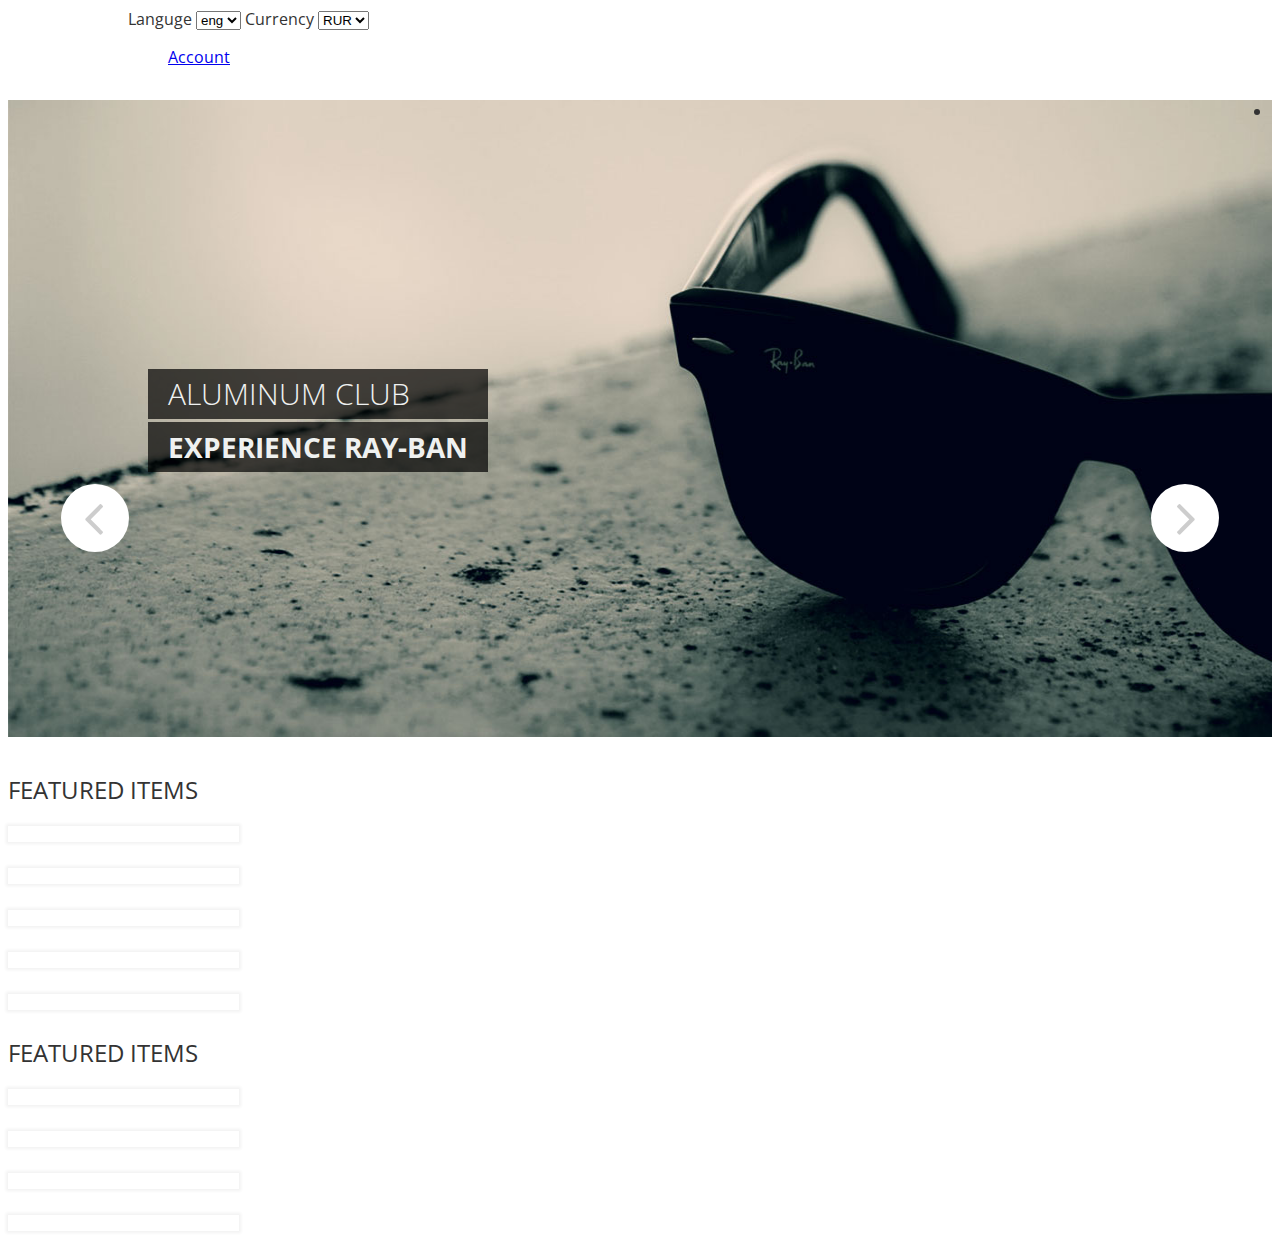
<file: index_sample.html>
<!DOCTYPE html>
<html lang="ru">

<head>

	<meta charset="UTF-8">

	<meta name="keyword" content="уроки разрабоки, ">
	<meta name="description" content="">

	<meta name="viewport" content="width=device-width, initial-scale=1.0">
	<meta http-equiv="X-UA-Compatible" content="ie=edge">

	<title>Уроки по веб-верстки</title>


	<link rel="shortcut icon" href="">
	<link rel="canonical" href="">

	<link href="https://fonts.googleapis.com/css?family=Open+Sans:400,700" rel="stylesheet">
	<link rel="stylesheet" href="style.css">

</head>

<body>
	<header class="header">
		<section class="header__blue-line blue-line">
			<section class="blue-line__wrapper">
				<section class="blue-line__filters">
					<label for="Lang">
						Languge
						<select name="Lang" id="Lang">
							<option value="eng">eng</option>
							<option value="rus">rus</option>
						</select>
					</label>
					<label for="Curr">
						Currency
						<select name="Curr" id="Curr">
							<option value="rur">RUR</option>
							<option value="usd">USD</option>
						</select>
					</label>
				</section>
				<nav class="side-menu blue-line__menu">
					<ul class="side-menu__list">
						<li class="side-menu__item">
							<a href="#">Account</a>
						</li>
						<li class="side-menu__item">Whishlist</li>
						<li class="side-menu__item">Checkout</li>
						<li class="side-menu__item">Log in</li>
						<li class="side-menu__item">Sing up</li>
					</ul>
				</nav>
			</section>

		</section>
		<section></section>


		<section class="slider">
			<div class="slider__controls">
				<div class="slider__control slider__control_prev"></div>
				<div class="slider__control slider__control_next"></div>
			</div>
			<ul class="slider__content">
				<li class="slider__item">
					<img src="./static/img/slide.jpg" alt="Изображение слайдера" width="1400" height="637" />
					<div class="slider__wrapper">
						<div class="slider__text">
							<h2 class="slider__header">ALUMINUM CLUB</h2>
							<h3 class="slider__subheader">Experience Ray-Ban</h3>
						</div>
					</div>
				</li>
				<li class="slider__item">
					<img src="./static/img/slide.jpg" alt="Изображение слайдера" width="1400" height="637" />
					<div class="slider__wrapper">
						<div class="slider__text">
							<h2 class="slider__header">ALUMINUM CLUB</h2>
							<h3 class="slider__subheader">Experience Ray-Ban</h3>
						</div>
					</div>
				</li>
				<li class="slider__item">
					<img src="./static/img/slide.jpg" alt="Изображение слайдера" width="1400" height="637" />
					<div class="slider__wrapper">
						<div class="slider__text">
							<h2 class="slider__header">ALUMINUM CLUB</h2>
							<h3 class="slider__subheader">Experience Ray-Ban</h3>
						</div>
					</div>
				</li>
			</ul>
		</section>
	</header>
	<main class="content">

		<section class="catalog">
			<h2>Featured items</h2>
			<section class=catalog__wrapper>
				<article class="catalog__item">

				</article>
				<article class="catalog__item">

				</article>
				<article class="catalog__item">

				</article>
				<article class="catalog__item">

				</article>
				<article class="catalog__item">

				</article>
			</section>
			<h2>Featured items</h2>
			<section class=catalog__wrapper>
				<article class="catalog__item">

				</article>
				<article class="catalog__item">

				</article>
				<article class="catalog__item">

				</article>
				<article class="catalog__item">

				</article>
			</section>
		</section>
		<section class="sidebar">

		</section>
	</main>
</body>

</html>
</file>
<file: style.css>
body {
    background: #fff;
    color: #333;
    font-family: "Open Sans", Arial, Helvetica, sans-serif;
}

h2 {
    font-weight: 400;
}

.header {
    width: 100%;
}

.header__blue-line-background {
    background: #4cb1ca;
    font-size: 13px;
}

.header__blue-line {
    width: 1024px;
    display: flex;
    justify-content: space-between;
    align-items: center;
    margin: 0 auto;
}

.blue-line__settings {
    
}

.blue-line__settings label {
    color: #bef2ff;
}

.blue-line__settings select {
    color: #fff;
}

.blue-line__menu {
    color: #fff;
}

.blue-line__menu ul li {    
    display: inline;
    padding: 0 15px;
    border-right: #fff solid 1px;
}

.blue-line__menu ul li:first-child {    
    padding-left: 0;
}

.blue-line__menu ul li:last-child {    
    padding-right: 0;
    border-right: 0;
}

.header__main-background {
    
}

.header__main {
    width: 1024px;
    height: 107px;
    display: flex;
    justify-content: space-between;
    align-items: center;
    margin: 0 auto;
    color: #656565;
    text-transform: uppercase;
    font-weight: 700;
}

.header__main-logo {
    font-size: 36px;
    letter-spacing: -1px; /*на глаз*/
}

.header__main-menu {
    font-size: 14px;
    width: 346px;
}

.header__main-menu ul {    
    display: flex;
    justify-content: space-between;
    list-style-type: none;
    padding: 0;
}

.header__main-menu ul li {
}

.header__main-form {
    width: 334px;
    display: flex;
    justify-content: space-between;
    align-items: center;
}

.header__main-form input{
    font-size: 13px;
    font-weight: 400;
    width: 154px;
}

.header__main-form input[type="text"] {
    height: 30px;
    padding: 0 10px;
}

.header__main-buttons {
    width: 74px;
    display: flex;
    justify-content: space-between;
}

.header__main-button {    
    background: #7db122;
    width: 35px;
    height: 35px;
    border-radius: 50%;
    float: right;
}

.header__main-button img {    
    position: relative;
    top: 8px;
    left: 8px;
}

.header__main-purchases {
    font-size: 14px;
    text-decoration: none;    
}

.header__slider {
    background: #dccfbf;
}

.header__slider-text {
    text-transform: uppercase;
    color: #fff;
}

.header__slider_top-text {
    font-size: 30px;
    font-weight: 300;
}

.header__slider_bottom-text {
    font-size: 28px;
    font-weight: 700;
}

.slider {
	overflow: hidden;
}

.slider__content {
	padding: 0;
	display: flex;
}

.slider__item {
	position: relative;
	min-width: 100%;
}

.slider__item img {
	display: block;
	width: 100%;
}

.slider__text {
	position: absolute;
	top: 0;
	left: 20px;
}

.slider__wrapper {
	width: 1024px;
	height: 100px;

	top: 0;
	bottom: 0;
	left: 0;
	right: 0;

	margin: auto;

	position: absolute;
}

.slider__header {
	margin: 0;
	font-size: 30px;
    font-weight: 300;
    color: #eff1f0;
	line-height: 50px;
	background: rgba(0, 0, 0, 0.7);
	padding-left: 20px;
	padding-right: 30px;
	margin-bottom: 3px;
}

.slider__subheader {
	margin: 0;
	font-size: 28px;
    font-weight: 700;
    color: #eff1f0;
	line-height: 50px;
	text-transform: uppercase;
	background: rgba(0, 0, 0, 0.7);
	padding: 0 20px;
}

.slider__controls {
	position: absolute;
	width: 1024px;
	height: 68px;
	z-index: 9999;
	left: 50%;
	top: 50%;
	margin-left: calc(-1024px / 2);
	margin-top: calc(68px / 2);
	display: flex;
}

.slider__control {
	width: 68px;
	height: 68px;
	background: #fff;
	border-radius: 50%;
	background-repeat: no-repeat;
	transition: all 0.2s ease-in-out;
}

.slider__control:hover {
	cursor: pointer;
	background-color: #7db122;
}

.slider__control_prev {
	position: relative;
	left: -67px;
	background-image: url("./static/img/arrow_prev.png");
	background-position: 24px 20px;
}

.slider__control_next {
	position: relative;
	left: 67px;
	margin-left: auto;
	background-image: url("./static/img/arrow_next.png");
	background-position: 26px 20px;
}

.main {
    display: flex;
    justify-content: space-between;
    width: 1024px;
    margin: 0 auto;
    
}

.catalog {
    width: 760px;
}

.catalog h2 {
    text-transform: uppercase;
}

.catalog__items {
    display: flex;
    flex-wrap: wrap;
    justify-content: flex-start;
}

.catalog__item {
    width: 215px;
    margin-right: 28px;
    margin-bottom: 26px;
    padding: 8px;
    box-shadow: 0 0 3px 2px #f2f2f2;
    position: relative;
    perspective: 200px;
}

.catalog__item img {
    width: 215px;
    height: 228px;
}

.catalog__item:nth-child(3n) {
    margin-right: 0;
}

.ribbon {
    font-size: 17px;
    font-weight: 600;
    text-transform: uppercase;
    text-align: center;
    color: #fff;
    position: absolute;
}

.ribbon_new {
    top: -29px;
    left: 147px;
    perspective: 200px;
    transform: rotate(45deg);
}

.ribbon_sale {
    top: -29px;
    left: -7px;
    perspective: 200px;
    transform: rotate(-45deg);
}

.ribbon__inner {
    height: 131px;
    width: 90px;
}

.ribbon__inner_new {    
    background: #4cb1ca;
    border-bottom: 2px solid #2b9eba;
    transform: rotateX(77deg);
}

.ribbon__inner_sale {    
    background: #7db122;
    border-bottom: 2px solid #6b961f;
    transform: rotateX(77deg);
}

.ribbon_new:before,
.ribbon_new:after {
    content: "";
    border: 10px solid transparent;
    position: absolute;
    border-bottom: 5px solid #2b9eba;    
}

.ribbon_new:before {
    top: 79px;
    left: -33px;
    transform: rotate(-45deg);
}

.ribbon_new:after {
    top: 79px;
    left: 103px;
    transform: rotate(45deg);
    z-index: -1;
}

.ribbon_sale:before,
.ribbon_sale:after {
    content: "";
    border: 10px solid transparent;
    position: absolute;
    border-bottom: 5px solid #628f13;   
}

.ribbon_sale:before { 
    top: 78px;
    left: -32px;
    transform: rotate(-45deg);
}

.ribbon_sale:after {
    top: 79px;
    left: 103px;
    transform: rotate(45deg);
    z-index: -1;
}

.ribbon__text {
    position: absolute;
    top: 60px;
    left: 27%;
}

.catalog__item-info {
    line-height: 22px;
    display: flex;
    justify-content: space-between;
    margin: auto 0;
}

.catalog__item-description {
    font-size: 14px;
    color: #464148;
}

.catalog__item-price {
    font-size: 18px;
    color: #7db122;
}

.catalog__item-price s {
    font-size: 14px;
    color: #464148;
}

.catalog__item-button {
    background: #7db122;
    width: 50px;
    height: 50px;
    border-radius: 50%;
    float: right;
    margin: auto 0;
    display: flex;
    justify-content: center;
    align-items: center;

}

.catalog__item-button img {
    width: 25px;
    height: 25px;
}

.sidebar {
    width: 236px;
}

.sidebar__banner {
    border-top: 4px solid #4cb1ca;
}

.sidebar__banner-image {
    background-image: url(./static/img/featured_glass.jpg);
    width: 207px;
    height: 354px;
    margin: 0 auto;
}

.sidebar__banner h2 {
    font-size: 24px;
    text-transform: uppercase;
    text-align: center;
    color: #635f57;
}

.sidebar__banner_button {
    background: #4cb1ca;
    color: #fff;
    text-decoration: none;
    font-size: 14px;
    padding: 16px 26px;
    position: relative;
    top: 292px;
    left: 40px;

}

.sidebar__subscribe {
    border-top: 4px solid #4cb1ca;
}

.sidebar__subscribe h2 {
    font-size: 24px;
    text-transform: uppercase;
    text-align: center;
    color: #635f57;
}

.sidebar__subscribe p {
    font-size: 14px;
    text-align: center;
    line-height: 20px;
    color: #696969;
}

.sidebar__subscribe button {
    background: #7eb123;
    color: #fff;
}

.footer {

}

.footer__line {
    background: #4cb1ca;
}

.footer__line-item {
    font-size: 21px;
    text-transform: uppercase;
    color: #fff;
}

.footer__menu {
    background: #39a0b9;
    display: flex;
    justify-content: center;
}

.footer__menu-item {
    color: #fff;
}

.footer__menu-item h3 {
    font-size: 20px;
    font-weight: 300;
    text-transform: uppercase;
}

.footer__menu-item_facebook {
    font-size: 13px;
}

.footer__menu-item_facebook form {
    font-weight: 300;
}

.facebook-photos {
    display: flex;
    justify-content: flex-start;
    flex-wrap: wrap;
    overflow: hidden;
    width: 236px;
}

.facebook-photos img {
    padding-right: 13px;
    padding-bottom: 10px;
}

.footer__menu-item_twitter {

}

.twitter-tweet {
    font-size: 13px;
    line-height: 19px;
}

.twitter-tweet a {
    color: #9ae2f4;
    text-decoration: none;
}

.footer__menu-item_information {
    font-size: 13px;
    line-height: 24px;
}

.footer__menu-item_contact {
    font-size: 13px;
    line-height: 24px;
}

.footer__blue-line {
    background: #0b4b5a;
    font-size: 13px;
    line-height: 19px;
    color: #8adcf0;
}

.copyright {
    
}
</file>
